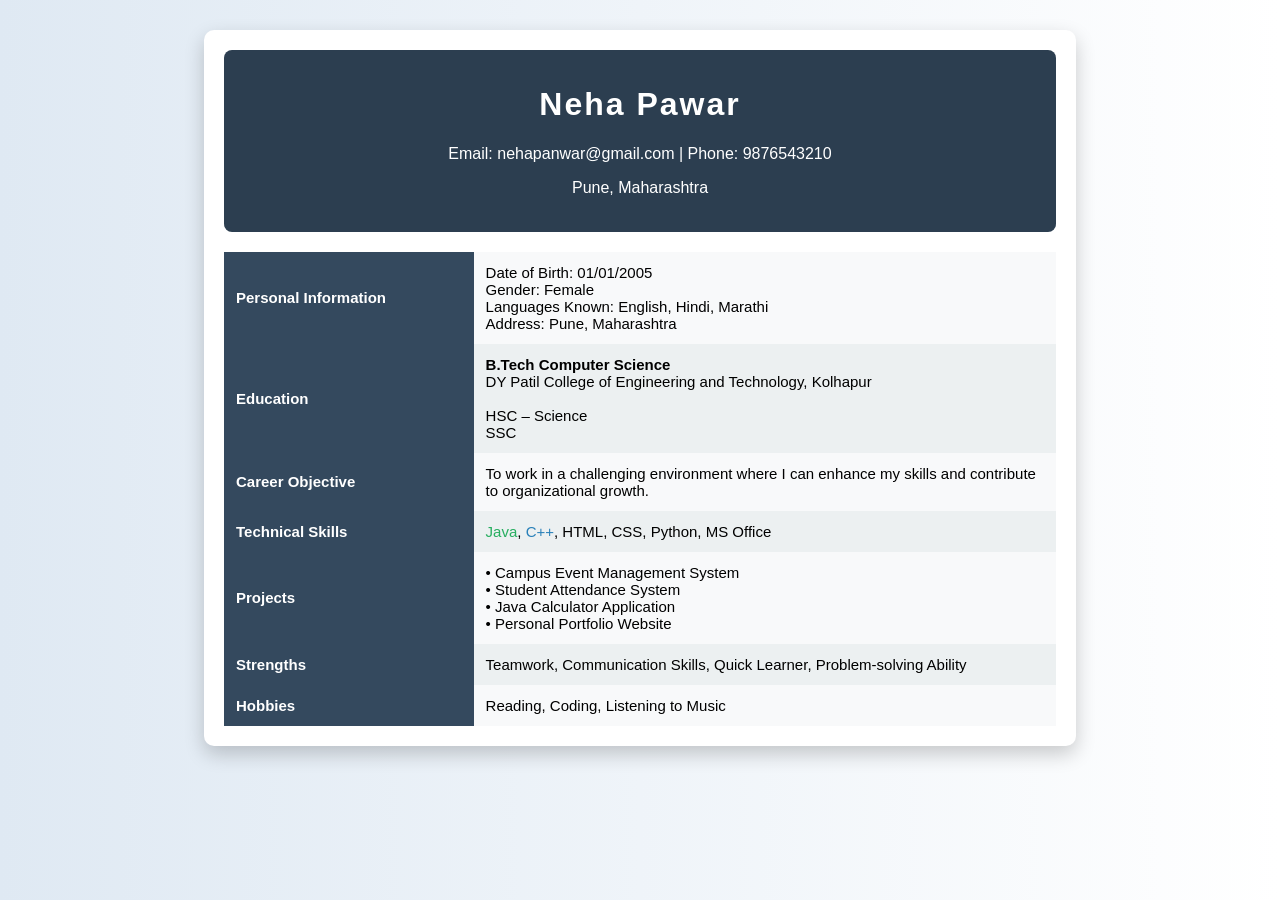
<file: index.html>
<!DOCTYPE html>
<html>
<head>
    <title>Neha Pawar Resume</title>
    <link rel="stylesheet" href="style.css">
</head>
<body>

<div class="resume">

    <!-- HEADER -->
    <div class="header" style="border-bottom: 4px solid #2c3e50;">
        <h1 style="letter-spacing: 2px;">Neha Pawar</h1>
        <p>Email: nehapanwar@gmail.com | Phone: 9876543210</p>
        <p>Pune, Maharashtra</p>
    </div>

    <!-- TABLE FORMAT -->
    <table>

        <!-- PERSONAL INFORMATION FIRST -->
        <tr>
            <th>Personal Information</th>
            <td>
                Date of Birth: 01/01/2005<br>
                Gender: Female<br>
                Languages Known: English, Hindi, Marathi<br>
                Address: Pune, Maharashtra
            </td>
        </tr>

        <!-- EDUCATION SECOND -->
        <tr>
            <th>Education</th>
            <td>
                <b>B.Tech Computer Science</b><br>
                DY Patil College of Engineering and Technology, Kolhapur<br><br>
                HSC – Science<br>
                SSC
            </td>
        </tr>

        <tr>
            <th>Career Objective</th>
            <td>
                To work in a challenging environment where I can enhance my skills and contribute to organizational growth.
            </td>
        </tr>

        <tr>
            <th>Technical Skills</th>
            <td>
                <span style="color:#27ae60;">Java</span>, 
                <span style="color:#2980b9;">C++</span>, 
                HTML, CSS, Python, MS Office
            </td>
        </tr>

        <tr>
            <th>Projects</th>
            <td>
                • Campus Event Management System<br>
                • Student Attendance System<br>
                • Java Calculator Application<br>
                • Personal Portfolio Website
            </td>
        </tr>

        <tr>
            <th>Strengths</th>
            <td>
                Teamwork, Communication Skills, Quick Learner, Problem-solving Ability
            </td>
        </tr>

        <tr>
            <th>Hobbies</th>
            <td>
                Reading, Coding, Listening to Music
            </td>
        </tr>

    </table>

</div>

</body>
</html>
</file>
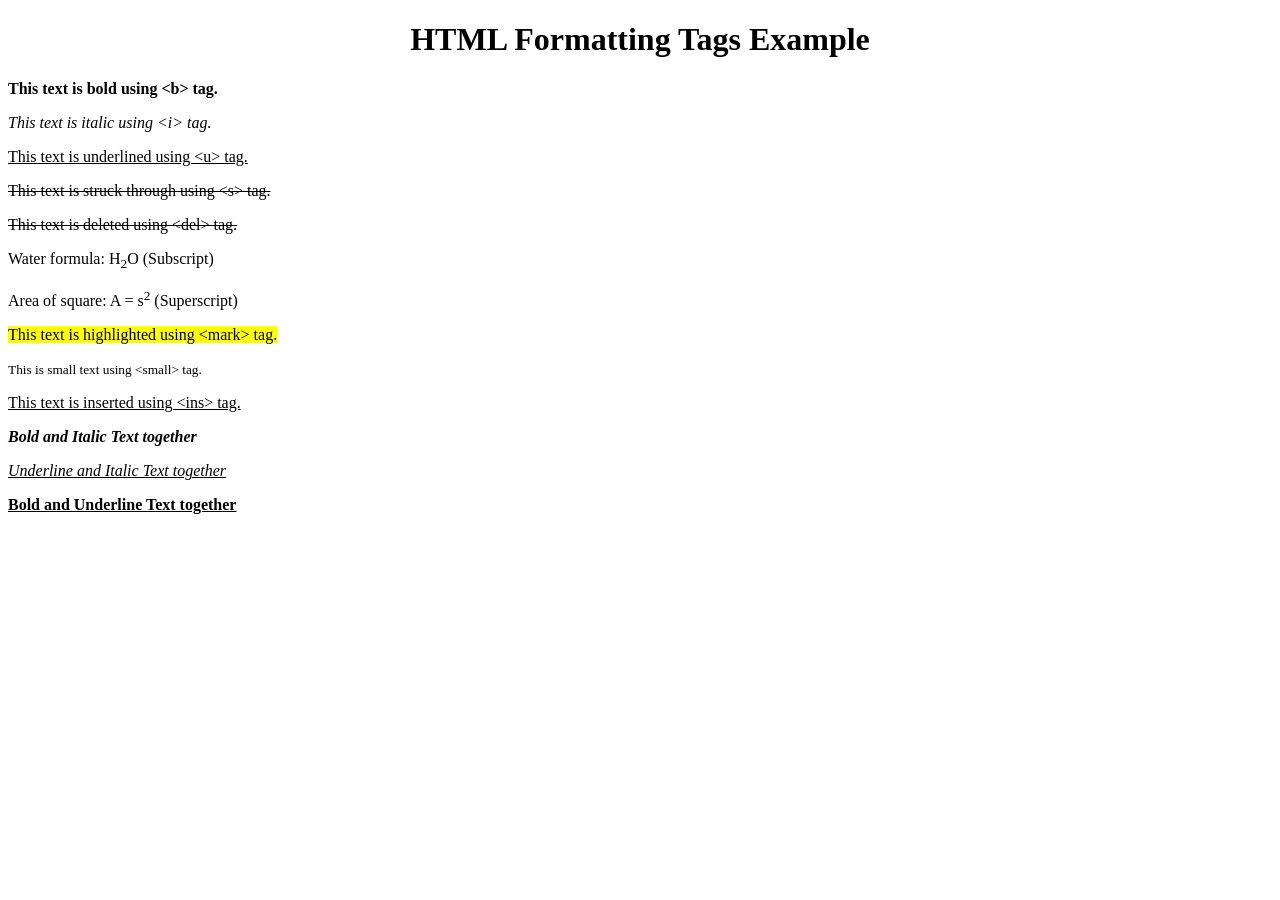
<file: assignment 3.html>
<!DOCTYPE html>
<html>
<head>
    <title>HTML Formatting Tags</title>
</head>
<body>

    <h1 align="center">HTML Formatting Tags Example</h1>

    <!-- Bold Text -->
    <p><b>This text is bold using &lt;b&gt; tag.</b></p>

    <!-- Italic Text -->
    <p><i>This text is italic using &lt;i&gt; tag.</i></p>

    <!-- Underlined Text -->
    <p><u>This text is underlined using &lt;u&gt; tag.</u></p>

    <!-- Strikethrough / Deleted Text -->
    <p><s>This text is struck through using &lt;s&gt; tag.</s></p>
    <p><del>This text is deleted using &lt;del&gt; tag.</del></p>

    <!-- Subscript Text -->
    <p>Water formula: H<sub>2</sub>O (Subscript)</p>

    <!-- Superscript Text -->
    <p>Area of square: A = s<sup>2</sup> (Superscript)</p>

    <!-- Highlighted Text -->
    <p><mark>This text is highlighted using &lt;mark&gt; tag.</mark></p>

    <!-- Small Text -->
    <p><small>This is small text using &lt;small&gt; tag.</small></p>

    <!-- Inserted Text -->
    <p><ins>This text is inserted using &lt;ins&gt; tag.</ins></p>

    <!-- Combined Formatting -->
    <p><b><i>Bold and Italic Text together</i></b></p>
    <p><u><i>Underline and Italic Text together</i></u></p>
    <p><b><u>Bold and Underline Text together</u></b></p>

</body>
</html>
</file>
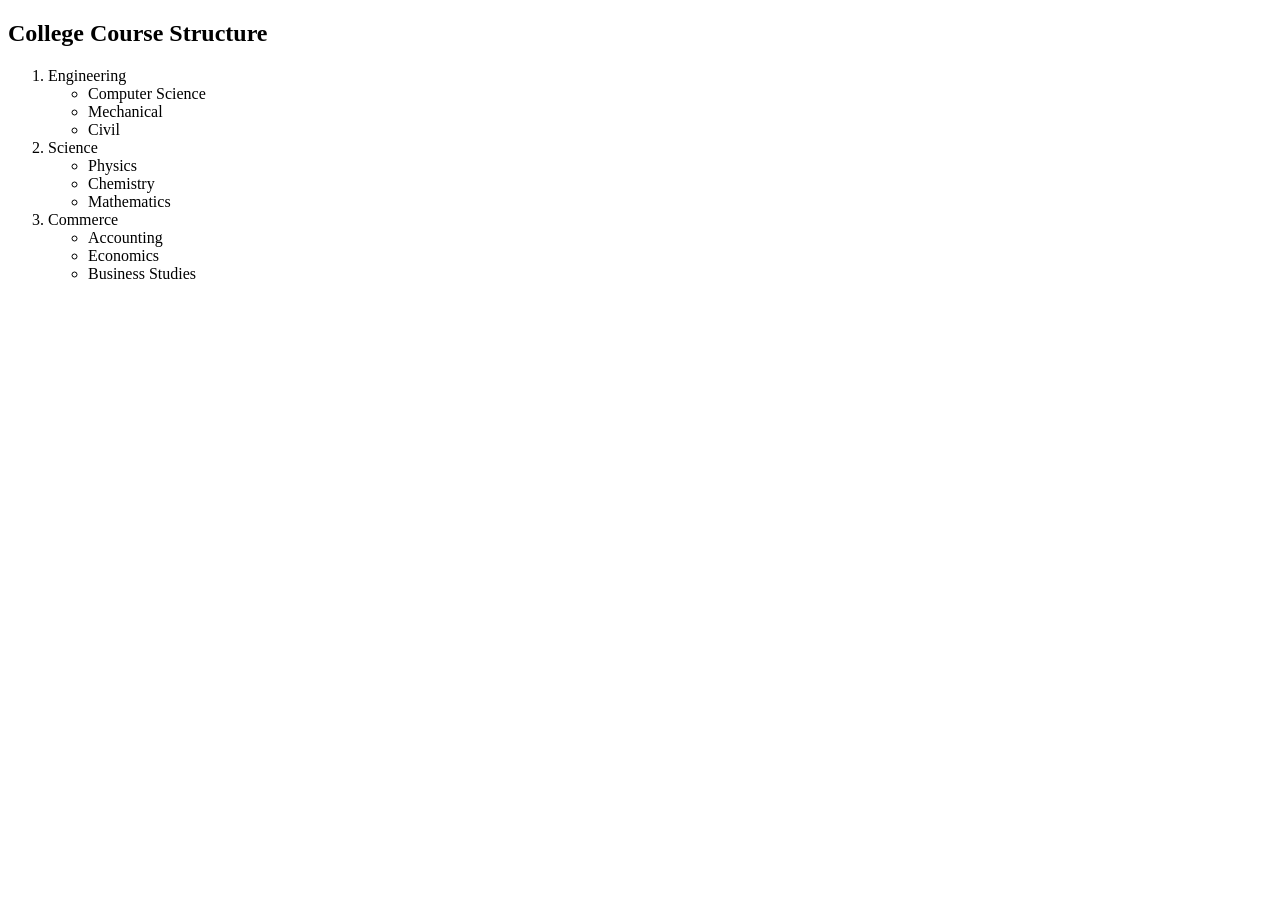
<file: assignment 4.html>
<!DOCTYPE html>
<html>
<head>
    <title>Nested List Example</title>
</head>
<body>

    <h2>College Course Structure</h2>

    <ol>
        <li>Engineering
            <ul>
                <li>Computer Science</li>
                <li>Mechanical</li>
                <li>Civil</li>
            </ul>
        </li>

        <li>Science
            <ul>
                <li>Physics</li>
                <li>Chemistry</li>
                <li>Mathematics</li>
            </ul>
        </li>

        <li>Commerce
            <ul>
                <li>Accounting</li>
                <li>Economics</li>
                <li>Business Studies</li>
            </ul>
        </li>
    </ol>

</body>
</html>
</file>
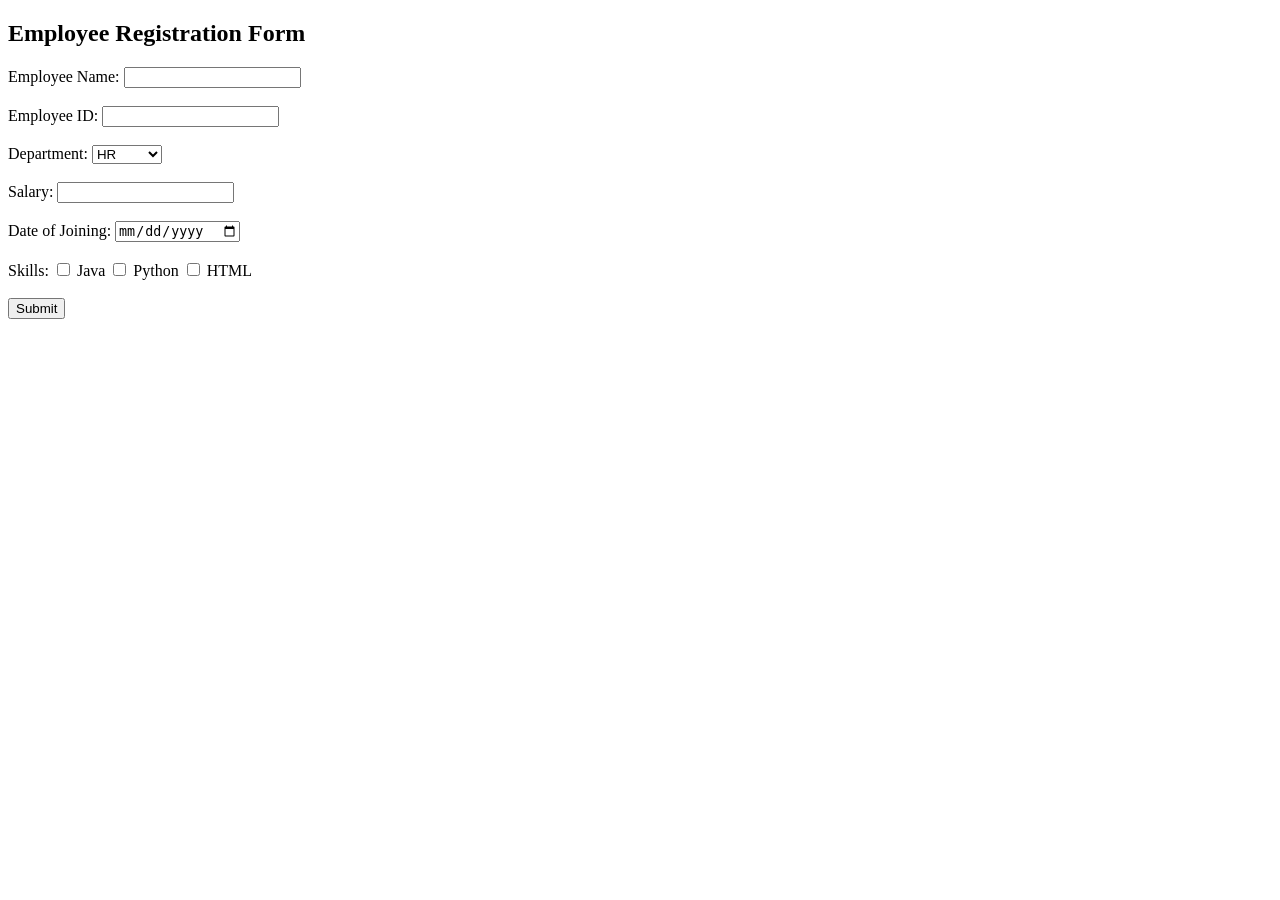
<file: assignment 9.html>
<!DOCTYPE html>
<html>
<head>
    <title>Employee Form</title>
</head>
<body>

<h2>Employee Registration Form</h2>

<form>
    Employee Name: <input type="text"><br><br>
    
    Employee ID: <input type="text"><br><br>
    
    Department:
    <select>
        <option>HR</option>
        <option>IT</option>
        <option>Finance</option>
    </select><br><br>
    
    Salary: <input type="number"><br><br>
    
    Date of Joining: <input type="date"><br><br>
    
    Skills:
    <input type="checkbox"> Java
    <input type="checkbox"> Python
    <input type="checkbox"> HTML<br><br>
    
    <input type="submit" value="Submit">
</form>

</body>
</html>
</file>
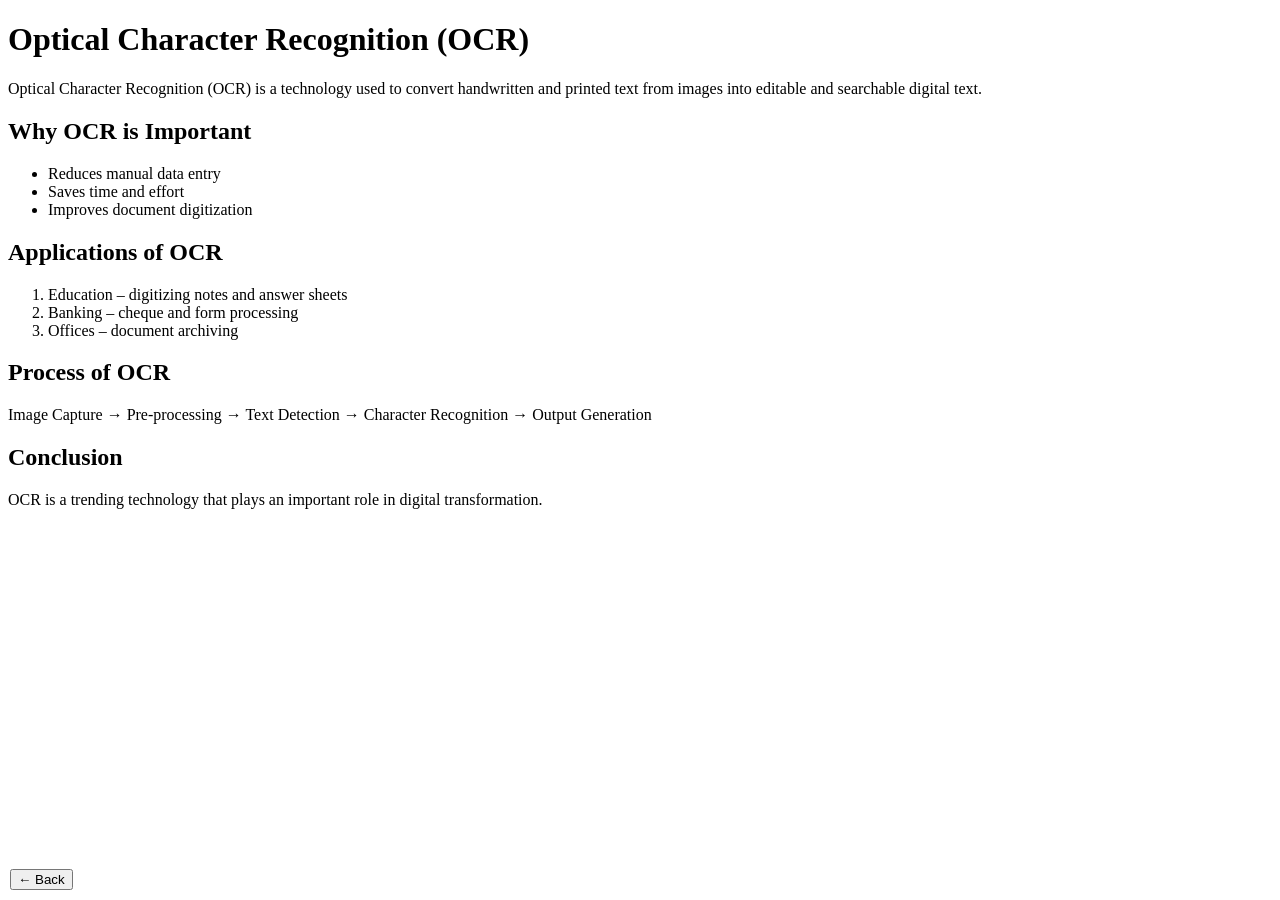
<file: ex1.html>
<!DOCTYPE html>
<html>
<head>
    <title>OCR Technology</title>
</head>
<body>

    <h1>Optical Character Recognition (OCR)</h1>

    <p>
        Optical Character Recognition (OCR) is a technology used to convert
        handwritten and printed text from images into editable and searchable
        digital text.
    </p>

    <h2>Why OCR is Important</h2>
    <ul>
        <li>Reduces manual data entry</li>
        <li>Saves time and effort</li>
        <li>Improves document digitization</li>
    </ul>

    <h2>Applications of OCR</h2>
    <ol>
        <li>Education – digitizing notes and answer sheets</li>
        <li>Banking – cheque and form processing</li>
        <li>Offices – document archiving</li>
    </ol>

    <h2>Process of OCR</h2>
    <p>
        Image Capture → Pre-processing → Text Detection →
        Character Recognition → Output Generation
    </p>

    <h2>Conclusion</h2>
    <p>
        OCR is a trending technology that plays an important role in
        digital transformation.
    </p>
<div style="position:fixed; bottom:10px; left:10px;">
    <a href="index.html">
        <button>← Back</button>
    </a>
</div>    
</body>


</html>
</file>
<file: style.css>
body {
    font-family: 'Segoe UI', sans-serif;
    background: linear-gradient(to right, #dfe9f3, #ffffff);
    margin: 0;
}

/* Resume Container */
.resume {
    width: 65%;
    margin: 30px auto;
    background: #ffffff;
    padding: 20px;
    border-radius: 10px;
    box-shadow: 0 8px 20px rgba(0,0,0,0.2);
}

/* Header */
.header {
    text-align: center;
    background: #2c3e50;
    color: white;
    padding: 15px;
    border-radius: 8px;
}

/* Table */
table {
    width: 100%;
    border-collapse: collapse;
    margin-top: 20px;
}

th {
    background: #34495e;
    color: white;
    padding: 12px;
    text-align: left;
    width: 30%;
}

td {
    padding: 12px;
    background: #f8f9fa;
}

tr:nth-child(even) td {
    background: #ecf0f1;
}

tr:hover td {
    background: #d6eaf8;
}

/* Text */
td, th {
    font-size: 15px;
}
</file>
